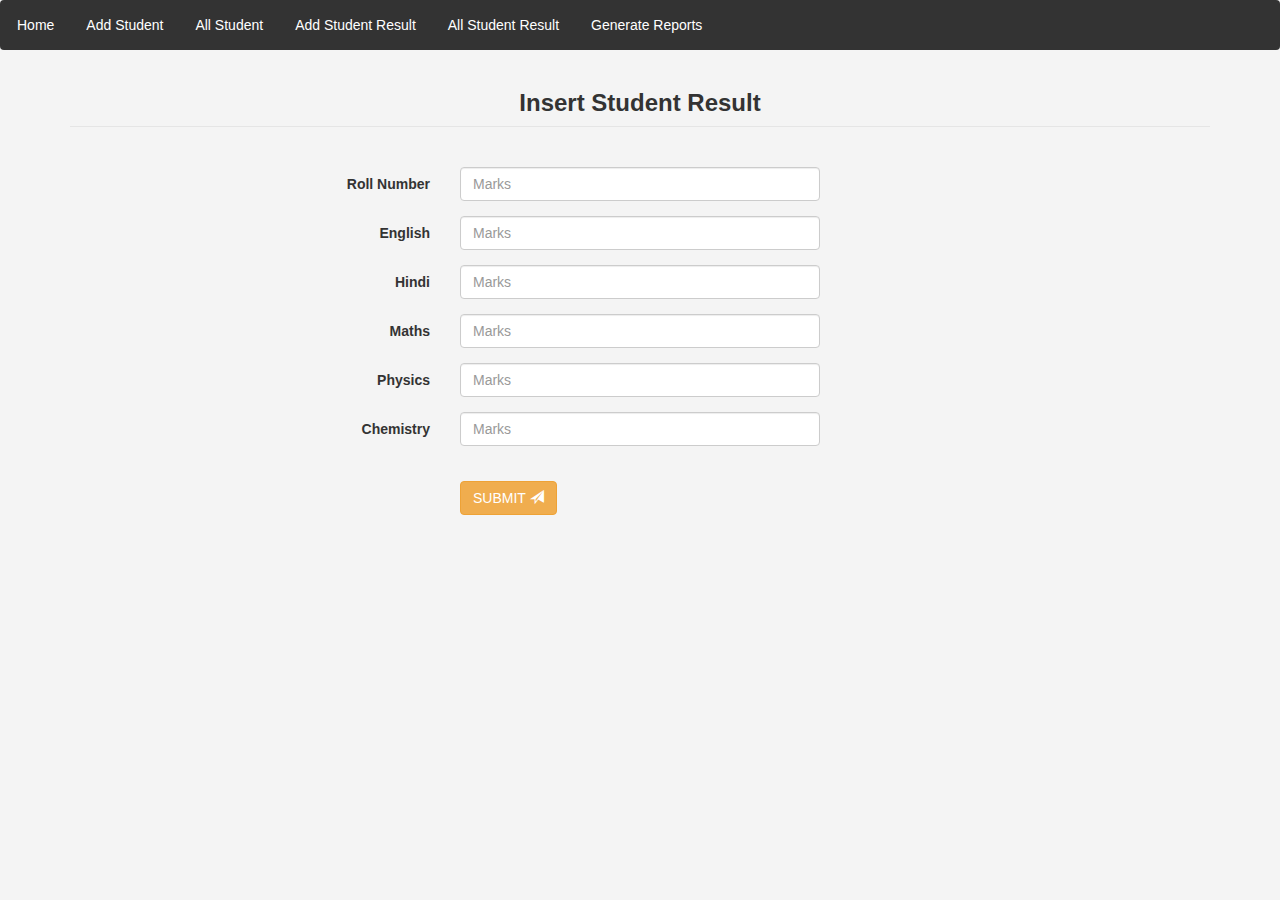
<file: Student-Management-System/target/classes/templates/add-report-card.html>
<!doctype html>
<html lang="en">

<head>
	<meta charset="utf-8">
	<meta name="viewport" content="width=device-width, initial-scale=1">
	<title>Report Card</title>
	<link rel="stylesheet" href="https://cdn.jsdelivr.net/npm/bootstrap@3.3.7/dist/css/bootstrap.min.css"
		integrity="sha384-BVYiiSIFeK1dGmJRAkycuHAHRg32OmUcww7on3RYdg4Va+PmSTsz/K68vbdEjh4u" crossorigin="anonymous">
</head>
<style>
	body {
	font-family: 'Arial', sans-serif;
	margin: 0;
	padding: 0;
	background-color: #f4f4f4;
	box-sizing: border-box;
}

.navbar {
	background-color: #333;
	overflow: hidden;
}

.navbar a {
	float: left;
	display: block;
	color: white;
	text-align: center;
	padding: 14px 16px;
	text-decoration: none;
}

.navbar a:hover {
	background-color: #ddd;
	color: black;
}

</style>

<body>
		<!-- Navbar -->
	<div class="navbar">
		<a href="/">Home</a>
		<a href="addStudent">Add Student</a>
		<a href="studentList">All Student</a>
		<a href="addStudentResult">Add Student Result</a>
		<a href="allStudentResult">All Student Result</a>
		<a href="reportCardSearch">Generate Reports</a>
	</div>

	<div class="container">

		<form class=" form-horizontal" action="addReportCard" method="post" id="contact_form">
			<fieldset>

				<!-- Form Name -->
				<legend>
					<center>
						<h3><b>Insert Student Result </b></h3>
					</center>
				</legend><br>

				<!-- Text input-->

				<div class="form-group">
					<label class="col-md-4 control-label">Roll Number</label>
					<div class="col-md-4 inputGroupContainer">
						<input name="rollno" placeholder="Marks" class="form-control" type="text">
					</div>
				</div>

				<div class="form-group">
					<label class="col-md-4 control-label">English</label>
					<div class="col-md-4 inputGroupContainer">
						<input name="english" placeholder="Marks" class="form-control" type="text">
					</div>
				</div>

				<div class="form-group">
					<label class="col-md-4 control-label">Hindi</label>
					<div class="col-md-4 inputGroupContainer">
						<input name="hindi" placeholder="Marks" class="form-control" type="text">
					</div>
				</div>

				<div class="form-group">
					<label class="col-md-4 control-label">Maths</label>
					<div class="col-md-4 inputGroupContainer">
						<input name="maths" placeholder="Marks" class="form-control" type="text">
					</div>
				</div>
				<div class="form-group">
					<label class="col-md-4 control-label">Physics</label>
					<div class="col-md-4 inputGroupContainer">
						<input name="physics" placeholder="Marks" class="form-control" type="text">
					</div>
				</div>

				<div class="form-group">
					<label class="col-md-4 control-label">Chemistry</label>
					<div class="col-md-4 inputGroupContainer">
						<input name="chemistry" placeholder="Marks" class="form-control" type="text">
					</div>
				</div>

				<!-- Button -->
				<div class="form-group">
					<label class="col-md-4 control-label"></label>
					<div class="col-md-4"><br>
						<button type="submit" class="btn btn-warning px">SUBMIT <span
								class="glyphicon glyphicon-send"></span></button>
					</div>
				</div>

			</fieldset>
		</form>
	</div>
	</div><!-- /.container -->

	<script src="https://cdn.jsdelivr.net/npm/bootstrap@5.3.2/dist/js/bootstrap.bundle.min.js"
		integrity="sha384-C6RzsynM9kWDrMNeT87bh95OGNyZPhcTNXj1NW7RuBCsyN/o0jlpcV8Qyq46cDfL"
		crossorigin="anonymous"></script>
</body>

</html>
</file>
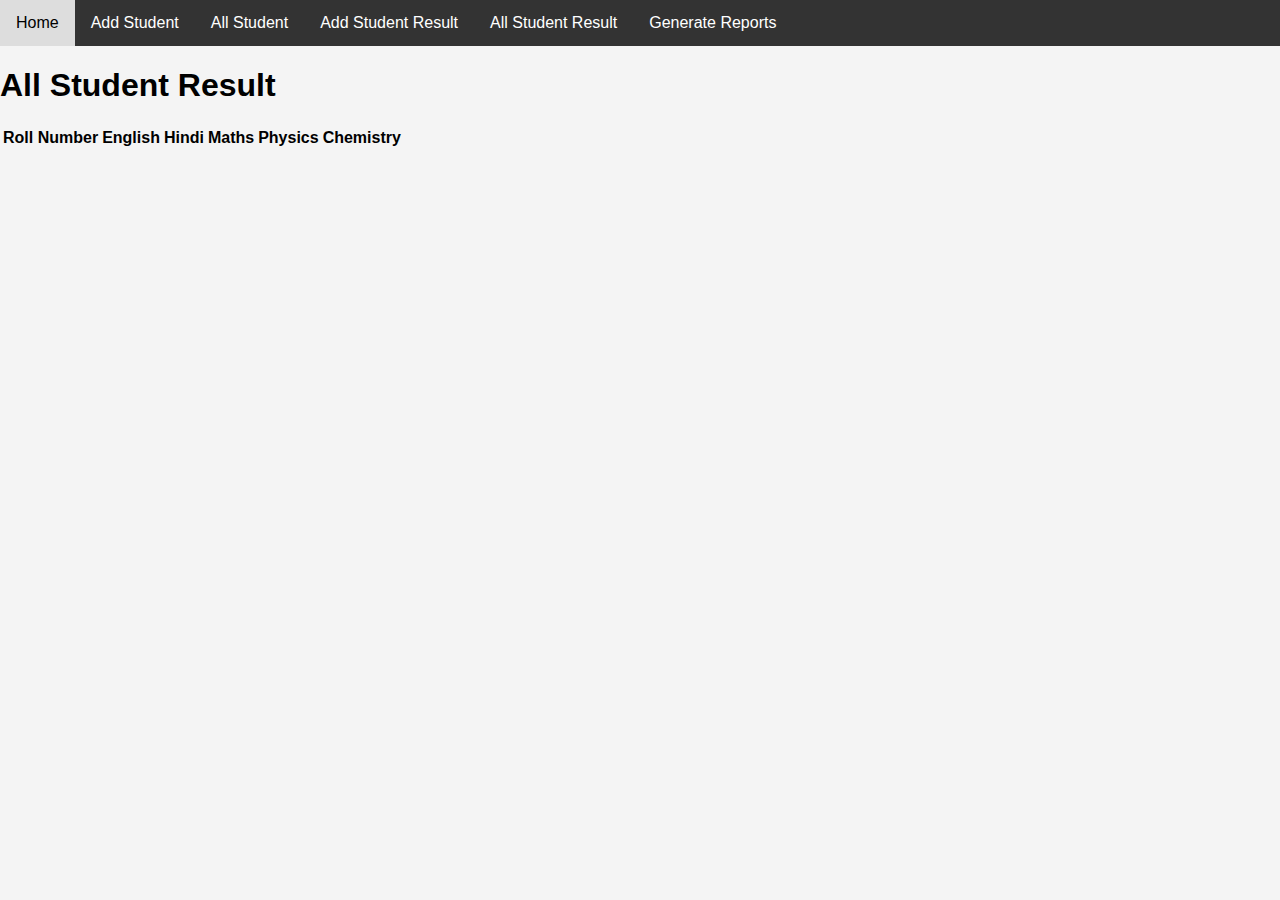
<file: Student-Management-System/target/classes/templates/result-list.html>
<!-- src/main/resources/templates/student-list.html -->
<!DOCTYPE html>
<html lang="en" xmlns:th="http://www.thymeleaf.org">

<head>
	<meta charset="utf-8">
	<meta name="viewport" content="width=device-width, initial-scale=1">
	<link href="https://cdn.jsdelivr.net/npm/bootstrap@5.3.2/dist/css/bootstrap.min.css" rel="stylesheet"
		integrity="sha384-T3c6CoIi6uLrA9TneNEoa7RxnatzjcDSCmG1MXxSR1GAsXEV/Dwwykc2MPK8M2HN" crossorigin="anonymous">
	<title>Student List</title>
</head>
<style>
	body {
	font-family: 'Arial', sans-serif;
	margin: 0;
	padding: 0;
	background-color: #f4f4f4;
	box-sizing: border-box;
}

.navbar {
	background-color: #333;
	overflow: hidden;
}

.navbar a {
	float: left;
	display: block;
	color: white;
	text-align: center;
	padding: 14px 16px;
	text-decoration: none;
}

.navbar a:hover {
	background-color: #ddd;
	color: black;
}

</style>
<body>
	
		<!-- Navbar -->
	<div class="navbar">
		<a href="/">Home</a>
		<a href="addStudent">Add Student</a>
		<a href="studentList">All Student</a>
		<a href="addStudentResult">Add Student Result</a>
		<a href="allStudentResult">All Student Result</a>
		<a href="reportCardSearch">Generate Reports</a>
	</div>

	
	<h1 class="display-5 text-center">All Student Result</h1>
	<div class="container text-center">
		<table class="table table-bordered border-primary">
			<thead>
				<tr class="table-dark">
					<th>Roll Number</th>
					<th>English</th>
					<th>Hindi</th>
					<th>Maths</th>
					<th>Physics</th>
					<th>Chemistry</th>
				</tr>
			</thead>
			<tbody>
				<tr th:each="r:${report}">
					<th th:text="${r.rollno}"></th>
					<th th:text="${r.english}"></th>
					<th th:text="${r.hindi}"></th>
					<th th:text="${r.maths}"></th>
					<th th:text="${r.physics}"></th>
					<th th:text="${r.chemistry}"></th>
				</tr>
			</tbody>

		</table>
	</div>
</body>

</html>
</file>
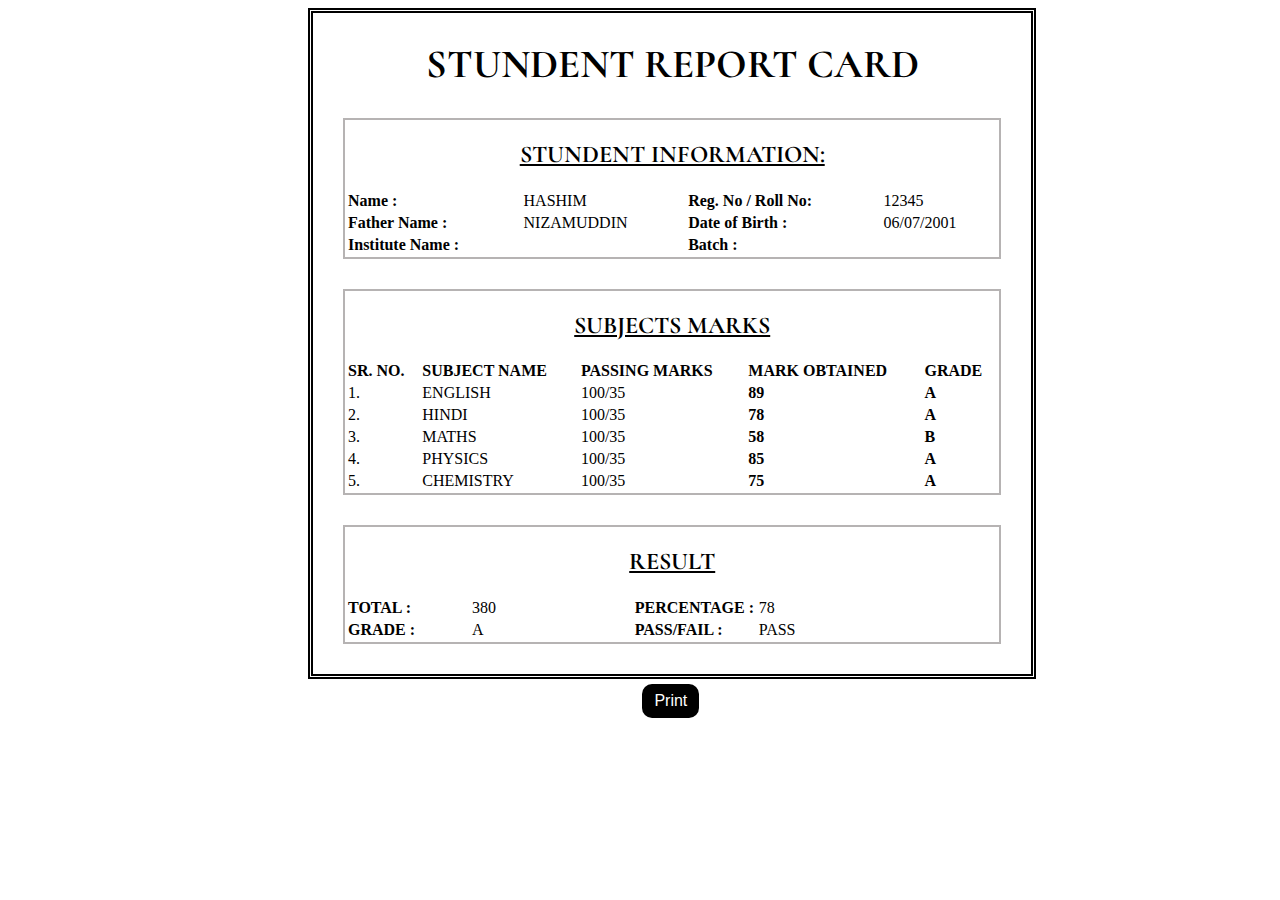
<file: Student-Management-System/target/classes/templates/student-report-card.html>
<html lang="en">

<head>
	<meta charset="UTF-8">
	<meta name="viewport" content="width=device-width, initial-scale=1.0">
	<title>Stundent Marksheet</title>
	<link rel="preconnect" href="https://fonts.googleapis.com">
	<link rel="preconnect" href="https://fonts.gstatic.com" crossorigin>
	<link href="https://fonts.googleapis.com/css2?family=Cormorant+SC:wght@700&display=swap" rel="stylesheet">
</head>
<!DOCTYPE html>
<html lang="en">

<head>
	<meta charset="UTF-8">
	<meta name="viewport" content="width=device-width, initial-scale=1.0">
	<title>Stundent Marksheet</title>
	<link rel="preconnect" href="https://fonts.googleapis.com">
	<link rel="preconnect" href="https://fonts.gstatic.com" crossorigin>
	<link href="https://fonts.googleapis.com/css2?family=Cormorant+SC:wght@700&display=swap" rel="stylesheet">
</head>
<style>
	body {
		background-color: white;
		padding: 0px 0px;
		display: grid;
		grid-template-columns: 1fr 1fr;

	}

	#main {
		width: 100%;
		background-color: #FFFFFF;
		border: 5px solid;
		border-style: double;
		padding-bottom: 0px;
	}

	h1 {
		text-align: center;
		font-family: 'Cormorant SC', serif;
		font-weight: bold;
		font-size: 2.5rem;
	}

	#info {
		border: 2px solid rgb(182, 179, 179);
		margin: 30px;
		font-weight: bold;
	}

	h2 {
		font-family: 'Cormorant SC', serif;
		font-weight: bold;
		text-decoration: underline;
	}

	table {
		width: 100%;
	}

	#main table,
	th,
	td {
		/* border: 2px solid black; */
		text-align: left;
	}

	#mark {
		border: 2px solid rgb(182, 179, 179);
		margin: 30px;
		font-weight: bold;
	}

	#mark input {
		width: 50px;
	}

	#result {
		border: 2px solid rgb(182, 179, 179);
		margin: 30px;
		font-weight: bold;
	}

	#result th {
		width: 120px;
	}

	.btn {
		text-align: center;
		margin-left: 600px;
		margin-top: 5px;
		padding: 8px 12px;
		background-color: black;
		border: none;
		color: white;
		font-size: 1rem;
		border-radius: 10px;
		text-decoration: none;
	}

	.btn:hover {
		border: 2px solid black;
		border-radius: 10px;
		color: black;
		background-color: white;
	}

	#main1 {
		width: 99%;
		background-color: #FFFFFF;
		border: 5px solid;
		border-style: double;
		padding-bottom: 0px;
		margin-left: 300px;
	}
</style>

<body>

	<center>
		<div id="main1">
			<h1>STUNDENT REPORT CARD</h1>
			<div id="info">
				<h2>STUNDENT INFORMATION:</h2>
				<table th:each="sc :${stdcardlist}">
					<tr>
						<th>Name :</th>
						<td id="fname1">HASHIM</td>
						<th>Reg. No / Roll No: </th>
						<td id="rollno1">12345</td>
					</tr>
					<tr>
						<th>Father Name :</th>
						<td id="faname1">NIZAMUDDIN</td>
						<th>Date of Birth :</th>
						<td id="bod1">06/07/2001</td>
					</tr>
					<tr>
						<th>Institute Name :</th>
						<td id="iname1"></td>
						<th>Batch :</th>
						<td id="batch1"></td>
					</tr>
				</table>

			</div>
			<div id="mark">
				<h2>SUBJECTS MARKS</h2>
				<table>
					<tr>
						<th>SR. NO.</th>
						<th>SUBJECT NAME</th>
						<th>PASSING MARKS</th>
						<th>MARK OBTAINED</th>
						<th>GRADE</th>
					</tr>
					<tr>
						<td>1.</td>
						<td>ENGLISH</td>
						<td>100/35</td>
						<th id="fend1">89</th>
						<th id="gread1">A</th>
					</tr>
					<tr>
						<td>2.</td>
						<td>HINDI</td>
						<td>100/35</td>
						<th id="bend1">78</th>
						<th id="gread2">A</th>
					</tr>
					<tr>
						<td>3.</td>
						<td>MATHS</td>
						<td>100/35</td>
						<th id="dbase1">58</th>
						<th id="gread3">B</th>
					</tr>
					<tr>
						<td>4.</td>
						<td>PHYSICS</td>
						<td>100/35</td>
						<th id="devops1">85</th>
						<th id="gread4">A</th>
					</tr>
					<tr>
						<td>5.</td>
						<td>CHEMISTRY</td>
						<td>100/35</td>
						<th id="mobile1">75</th>
						<th id="gread5">A</th>
					</tr>
				</table>
			</div>
			<div id="result">
				<h2>RESULT</h2>
				<table>
					<tr>
						<th>TOTAL :</th>
						<td id="total1">380</td>
						<th>PERCENTAGE :</th>
						<td id="per1">78</td>
					</tr>
					<tr>
						<th>GRADE :</th>
						<td id="grade">A</td>
						<th>PASS/FAIL :</th>
						<td id="pf">PASS</td>
					</tr>
				</table>
			</div>
		</div>
		<div><button class="btn">Print</button></div>
	</center>
</body>

</html>
</file>
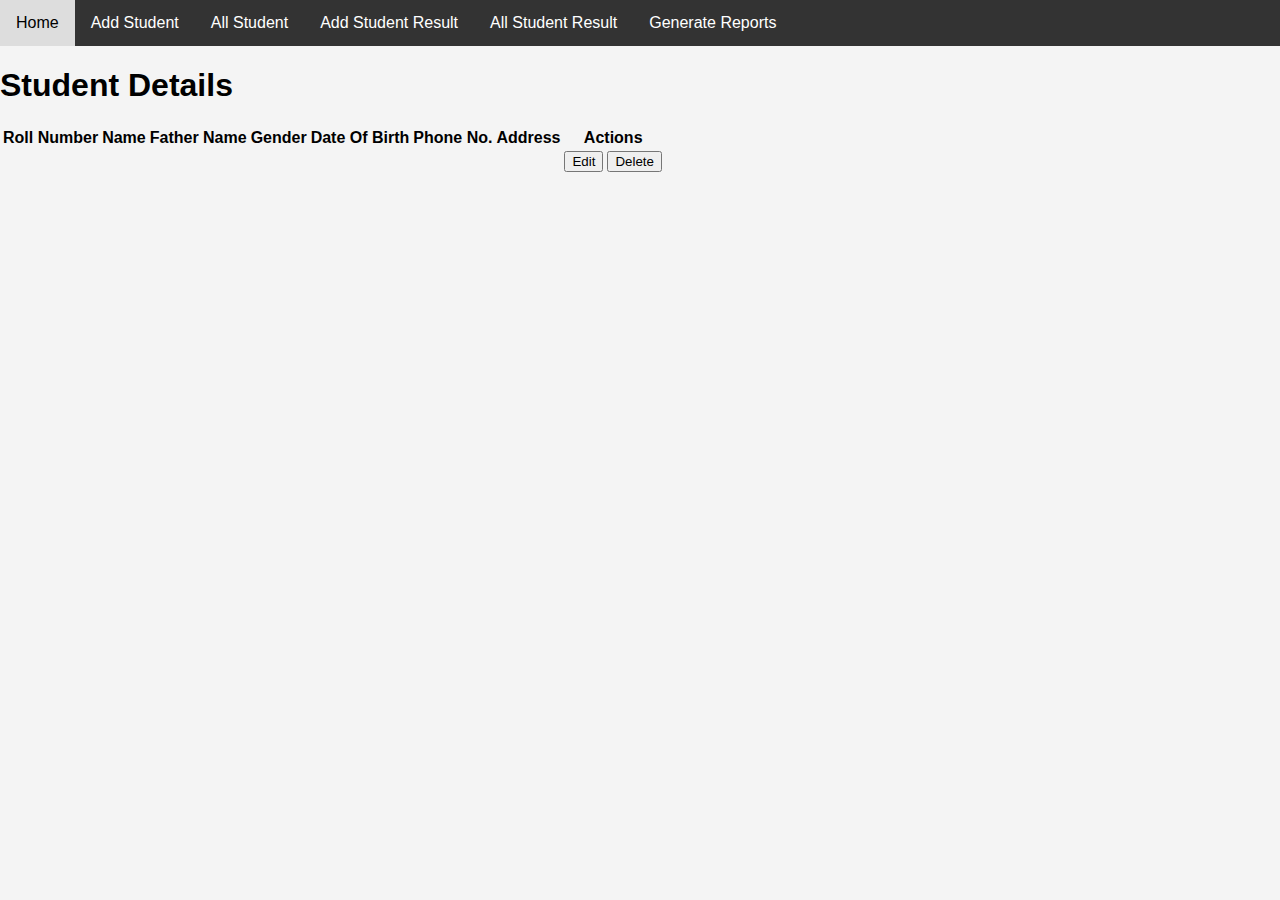
<file: Student-Management-System/target/classes/templates/student_list.html>
<!-- src/main/resources/templates/student-list.html -->
<!DOCTYPE html>
<html lang="en" xmlns:th="http://www.thymeleaf.org">

<head>
	<meta charset="utf-8">
	<meta name="viewport" content="width=device-width, initial-scale=1">
	<link href="https://cdn.jsdelivr.net/npm/bootstrap@5.3.2/dist/css/bootstrap.min.css" rel="stylesheet"
		integrity="sha384-T3c6CoIi6uLrA9TneNEoa7RxnatzjcDSCmG1MXxSR1GAsXEV/Dwwykc2MPK8M2HN" crossorigin="anonymous">
	<title>Student List</title>
</head>

<style>
	body {
	font-family: 'Arial', sans-serif;
	margin: 0;
	padding: 0;
	background-color: #f4f4f4;
	box-sizing: border-box;
}

.navbar {
	background-color: #333;
	overflow: hidden;
}

.navbar a {
	float: left;
	display: block;
	color: white;
	text-align: center;
	padding: 14px 16px;
	text-decoration: none;
}

.navbar a:hover {
	background-color: #ddd;
	color: black;
}

</style>

<body>
		<!-- Navbar -->
	<div class="navbar">
		<a href="/">Home</a>
		<a href="addStudent">Add Student</a>
		<a href="studentList">All Student</a>
		<a href="addStudentResult">Add Student Result</a>
		<a href="allStudentResult">All Student Result</a>
		<a href="reportCardSearch">Generate Reports</a>
	</div>

	
	<h1 class="display-5 text-center">Student Details</h1>
	<div class="container text-center">
		<table class="table table-bordered border-primary">
			<thead>
				<tr class="table-dark">
					<th>Roll Number</th>
					<th>Name</th>
					<th>Father Name</th>
					<th>Gender</th>
					<th>Date Of Birth</th>
					<th>Phone No.</th>
					<th>Address</th>
					<th colspan="2">Actions</th>
				</tr>
			</thead>
			<tbody>
				<tr th:each="student:${students}">
					<th th:text="${student.rollno}"></th>
					<th th:text="${student.name}"></th>
					<th th:text="${student.fname}"></th>
					<th th:text="${student.gender}"></th>
					<th th:text="${student.dob}"></th>
					<th th:text="${student.phone}"></th>
					<th th:text="${student.address}"></th>
					<th><a th:href="@{/update/{rollno}(rollno=${student.rollno})}"><button class="btn btn-warning">Edit</button></a></th>
					<th><a th:href="@{/delete/{rollno}(rollno=${student.rollno})}"><button class="btn btn-danger">Delete</button></a></th>
				</tr>
			</tbody>

		</table>
	</div>
</body>

</html>
</file>
